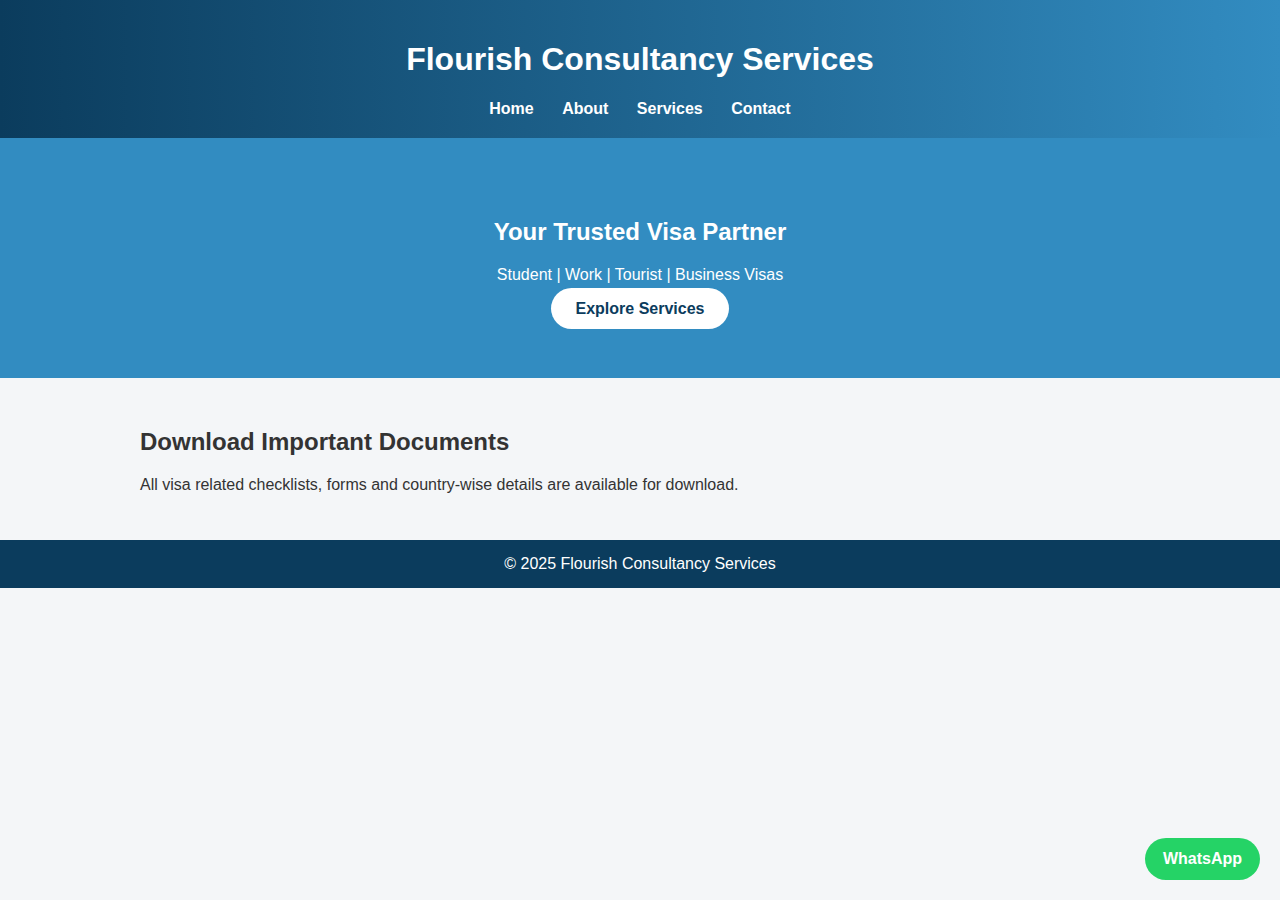
<file: index.html>
<!DOCTYPE html>
<html lang="en">
<head>
<meta charset="UTF-8">
<meta name="description" content="Flourish Consultancy Services - Expert visa and immigration services">
<meta name="keywords" content="Visa consultancy, student visa, work permit, immigration">
<meta name="viewport" content="width=device-width, initial-scale=1.0">
<title>Flourish Consultancy Services</title>
<link rel="stylesheet" href="style.css">
</head>
<body>
<header>
<h1>Flourish Consultancy Services</h1>
<nav>
<a href="index.html">Home</a>
<a href="about.html">About</a>
<a href="services.html">Services</a>
<a href="contact.html">Contact</a>
</nav>
</header>
<section class="hero">
<h2>Your Trusted Visa Partner</h2>
<p>Student | Work | Tourist | Business Visas</p>
<a class="btn" href="services.html">Explore Services</a>
</section>
<section class="content">
<h2>Download Important Documents</h2>
<p>All visa related checklists, forms and country-wise details are available for download.</p>
</section>
<footer>© 2025 Flourish Consultancy Services</footer>
<a href="https://wa.me/919705838374" class="whatsapp-btn">WhatsApp</a>
</body>
</html>
</file>
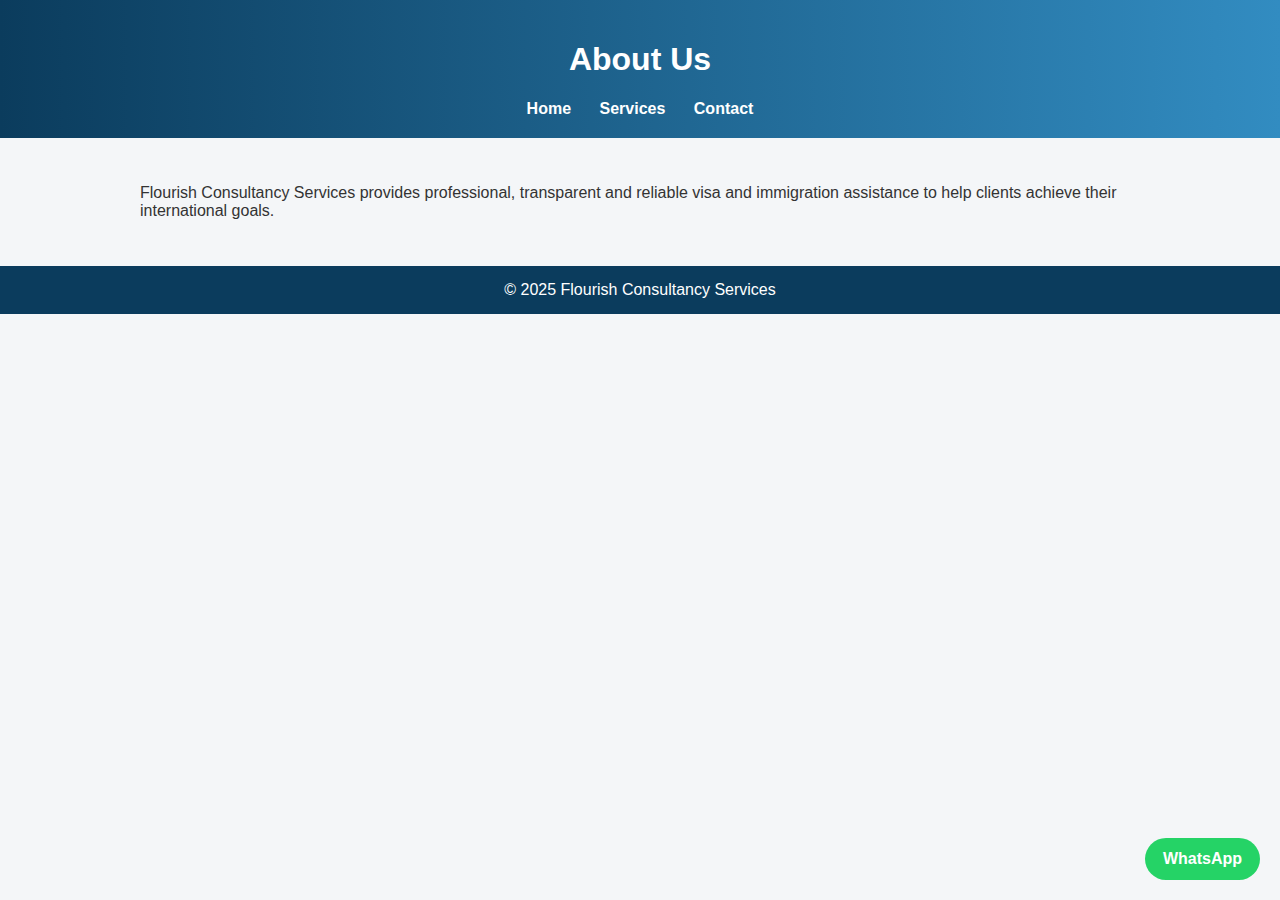
<file: about.html>
<!DOCTYPE html>
<html lang="en">
<head>
<meta charset="UTF-8">
<meta name="description" content="About Flourish Consultancy Services">
<meta name="viewport" content="width=device-width, initial-scale=1.0">
<title>About Us | Flourish Consultancy</title>
<link rel="stylesheet" href="style.css">
</head>
<body>
<header>
<h1>About Us</h1>
<nav>
<a href="index.html">Home</a>
<a href="services.html">Services</a>
<a href="contact.html">Contact</a>
</nav>
</header>
<section class="content">
<p>Flourish Consultancy Services provides professional, transparent and reliable visa and immigration assistance to help clients achieve their international goals.</p>
</section>
<footer>© 2025 Flourish Consultancy Services</footer>
<a href="https://wa.me/919705838374" class="whatsapp-btn">WhatsApp</a>
</body>
</html>
</file>
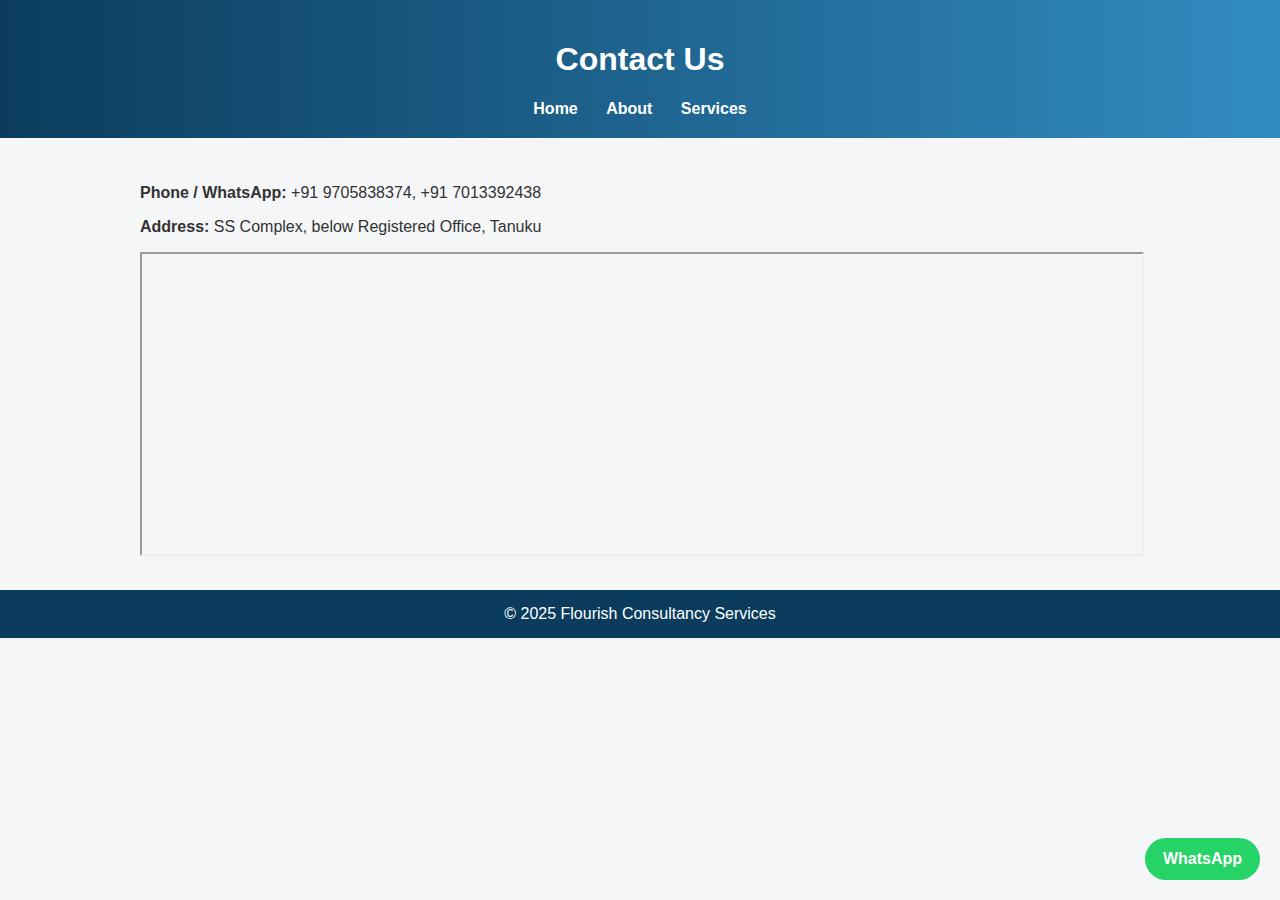
<file: contact.html>
<!DOCTYPE html>
<html lang="en">
<head>
<meta charset="UTF-8">
<meta name="description" content="Contact Flourish Consultancy Services">
<meta name="viewport" content="width=device-width, initial-scale=1.0">
<title>Contact Us | Flourish Consultancy</title>
<link rel="stylesheet" href="style.css">
</head>
<body>
<header>
<h1>Contact Us</h1>
<nav>
<a href="index.html">Home</a>
<a href="about.html">About</a>
<a href="services.html">Services</a>
</nav>
</header>
<section class="content">
<p><strong>Phone / WhatsApp:</strong> +91 9705838374, +91 7013392438</p>
<p><strong>Address:</strong> SS Complex, below Registered Office, Tanuku</p>
<iframe src="https://www.google.com/maps?q=Tanuku&output=embed" width="100%" height="300"></iframe>
</section>
<footer>© 2025 Flourish Consultancy Services</footer>
<a href="https://wa.me/919705838374" class="whatsapp-btn">WhatsApp</a>
</body>
</html>
</file>
<file: style.css>
body{font-family:'Segoe UI',Arial,sans-serif;margin:0;background:#f4f6f8;color:#333}
header{background:linear-gradient(90deg,#0b3c5d,#328cc1);color:#fff;padding:20px;text-align:center}
nav a{color:#fff;margin:0 12px;text-decoration:none;font-weight:600}
.hero{padding:60px;text-align:center;background:#328cc1;color:#fff}
.btn{background:#fff;color:#0b3c5d;padding:12px 25px;border-radius:30px;text-decoration:none;font-weight:bold}
.content{padding:30px;max-width:1000px;margin:auto}
footer{background:#0b3c5d;color:#fff;text-align:center;padding:15px}
.whatsapp-btn{position:fixed;bottom:20px;right:20px;background:#25d366;color:#fff;padding:12px 18px;border-radius:50px;text-decoration:none;font-weight:bold}
</file>
